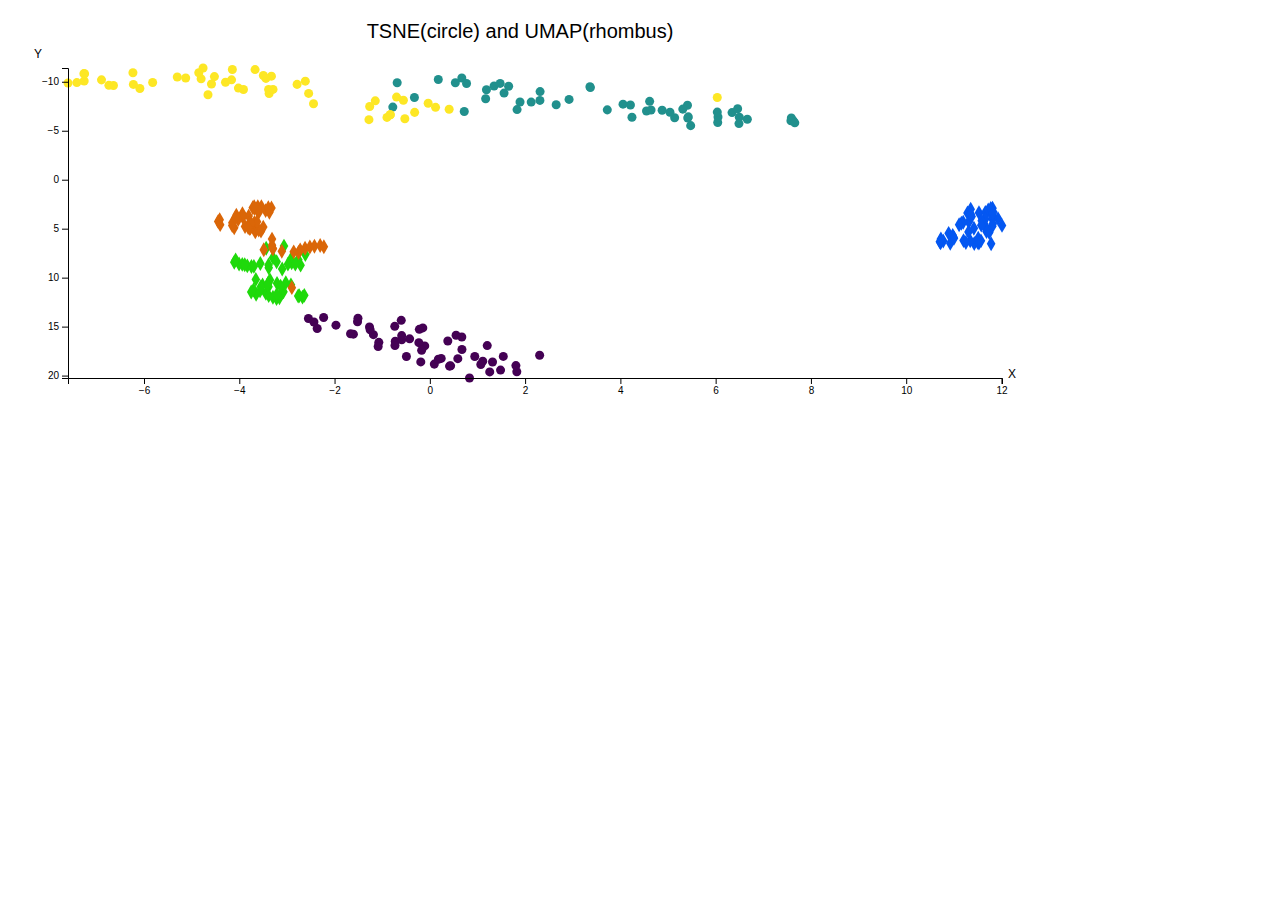
<file: homework10/index.html>
<!DOCTYPE html>
<html lang="en">
<head>
  <meta charset="UTF-8">
  <title>Homework 10</title>
<!--  <link rel="stylesheet" href="style.css">-->
</head>
<body>
<div id="wrapper">
</div>

<script src="./d3.v6.js"></script>
<script src="graph.js"></script>
</body>
</html>
</file>
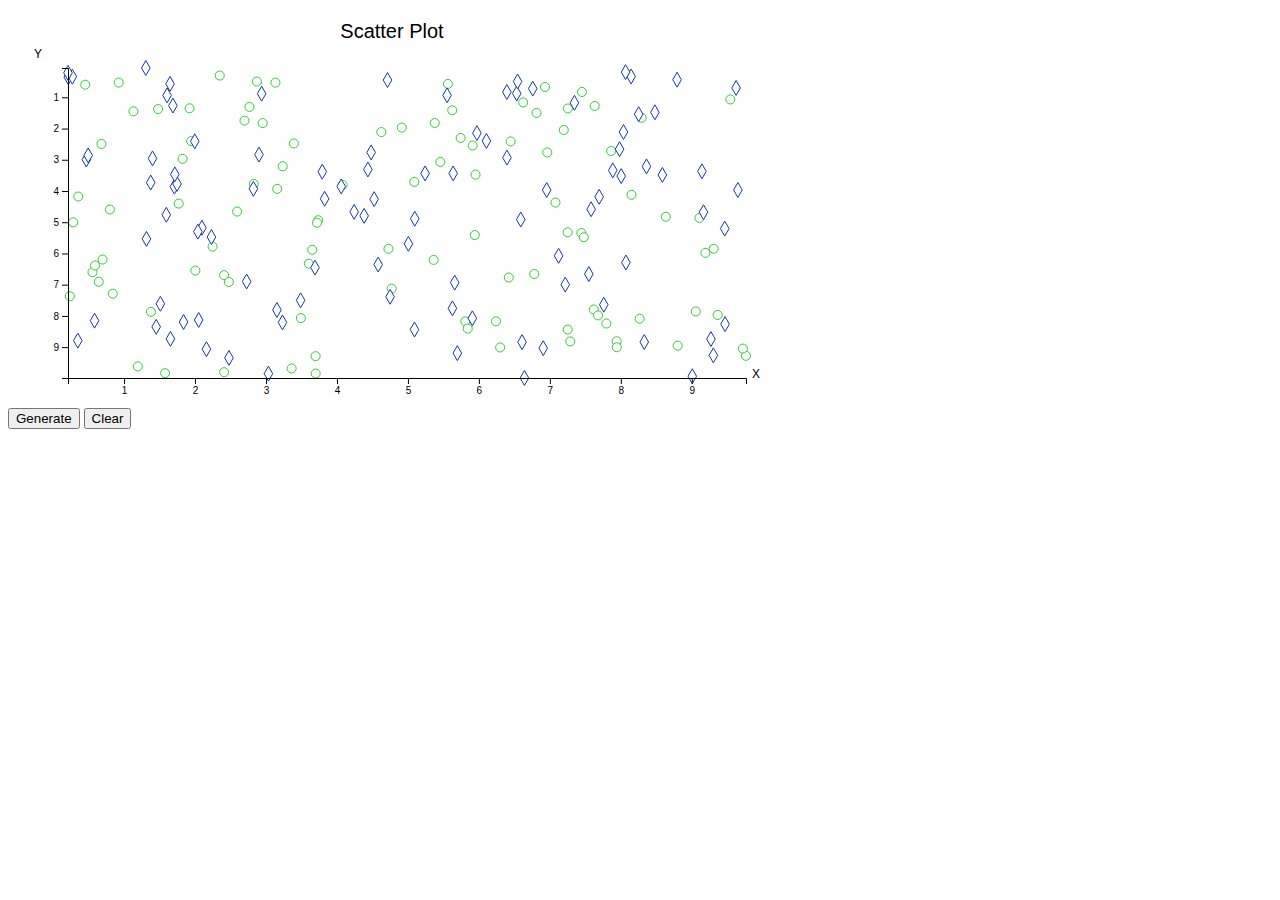
<file: Task3/index.html>
<html>
  <head>
    <title>Scatter plot</title>
  </head>
  <body>
    <div id="wrapper"></div>
    <button name="GenerateButton"
            id="GenerateButton">
      Generate
    </button>
    <button name="ClearButton"
            id="ClearButton">
      Clear
    </button>
    <script src="./d3.v6.js"></script>
    <script src="./scatter.js"></script>
  </body>
</html>
</file>
